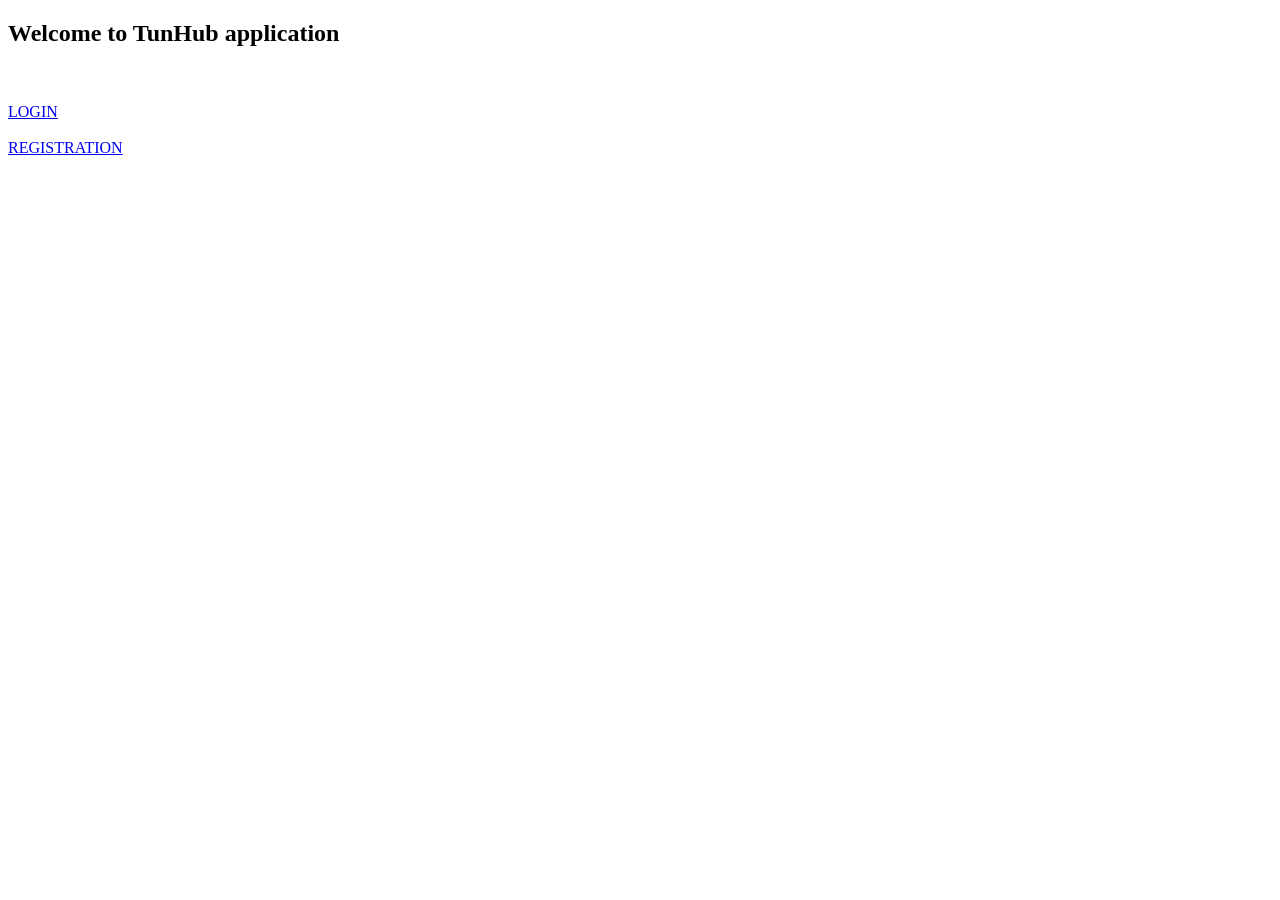
<file: src/main/resources/templates/index.html>
<!DOCTYPE html>
<html>
<head>
<meta charset="ISO-8859-1">
<title>TuneHub Home</title>
<link rel="stylesheet" th:href="@{/style.css}">
</head>
<body>
	
	<div class="login-container">
		<h2> Welcome to TunHub application</h2>
		<br/><br/>
		<a href="login">LOGIN</a>
		<br/><br/>
		<a href="register">REGISTRATION</a>
	</div>
</body>
</html>
</file>
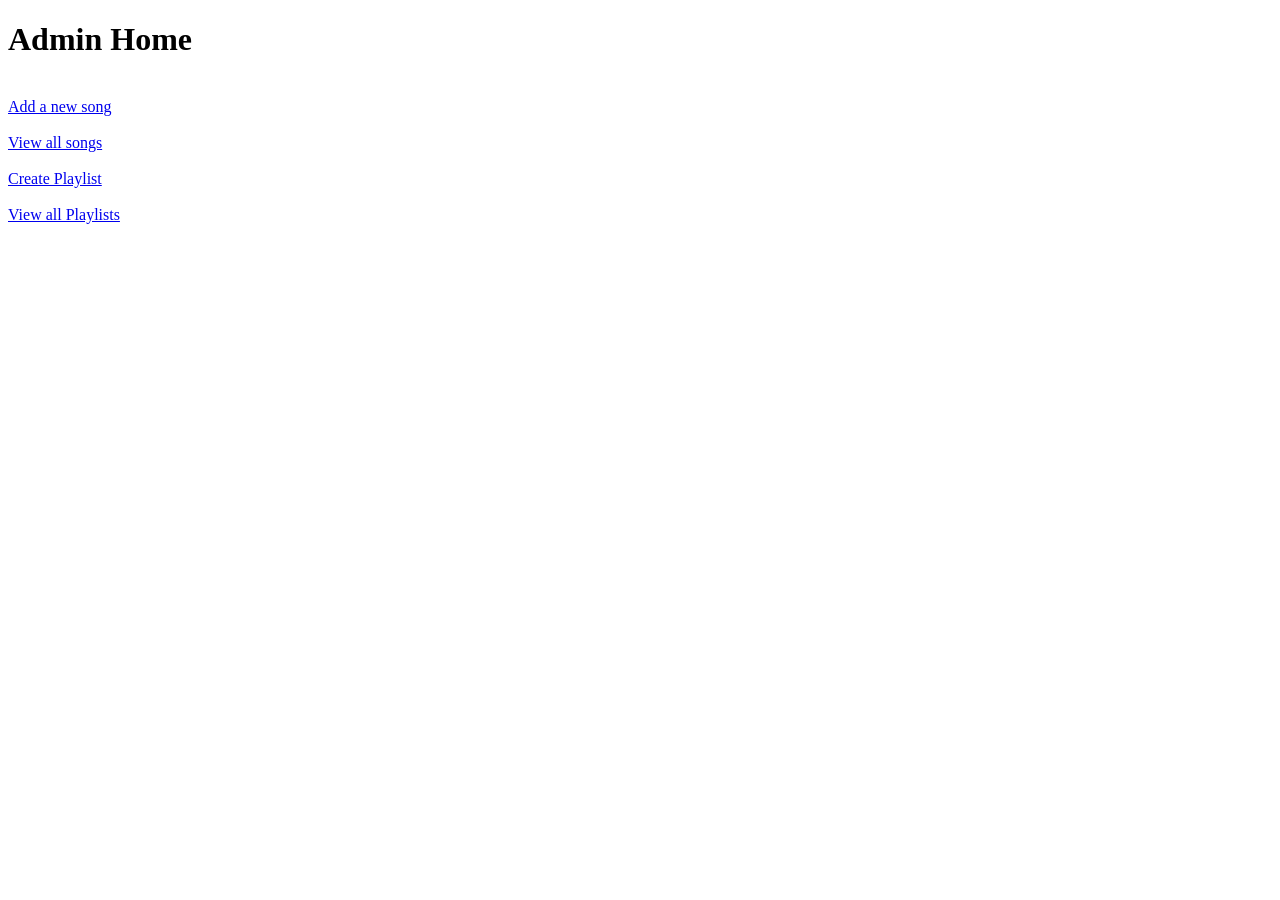
<file: src/main/resources/templates/admin.html>
<!DOCTYPE html>
<html>
<head>
<meta charset="ISO-8859-1">
<title>Admin Home</title>
 <link rel="stylesheet" th:href="@{/admin.css}">
</head>
<body>
	<div class="login-container">
		<h1>Admin Home</h1>
		<br/>
		<a href="newSong">Add a new song</a>
		<br/><br/>
		<a href="viewSongs">View all songs</a>
		<br/><br/>
		<a href="createPlayList">Create Playlist</a>
		<br/><br/>
		<a href="viewPlaylists">View all Playlists</a>
		<br/>
	</div>
</body>
</html>
</file>
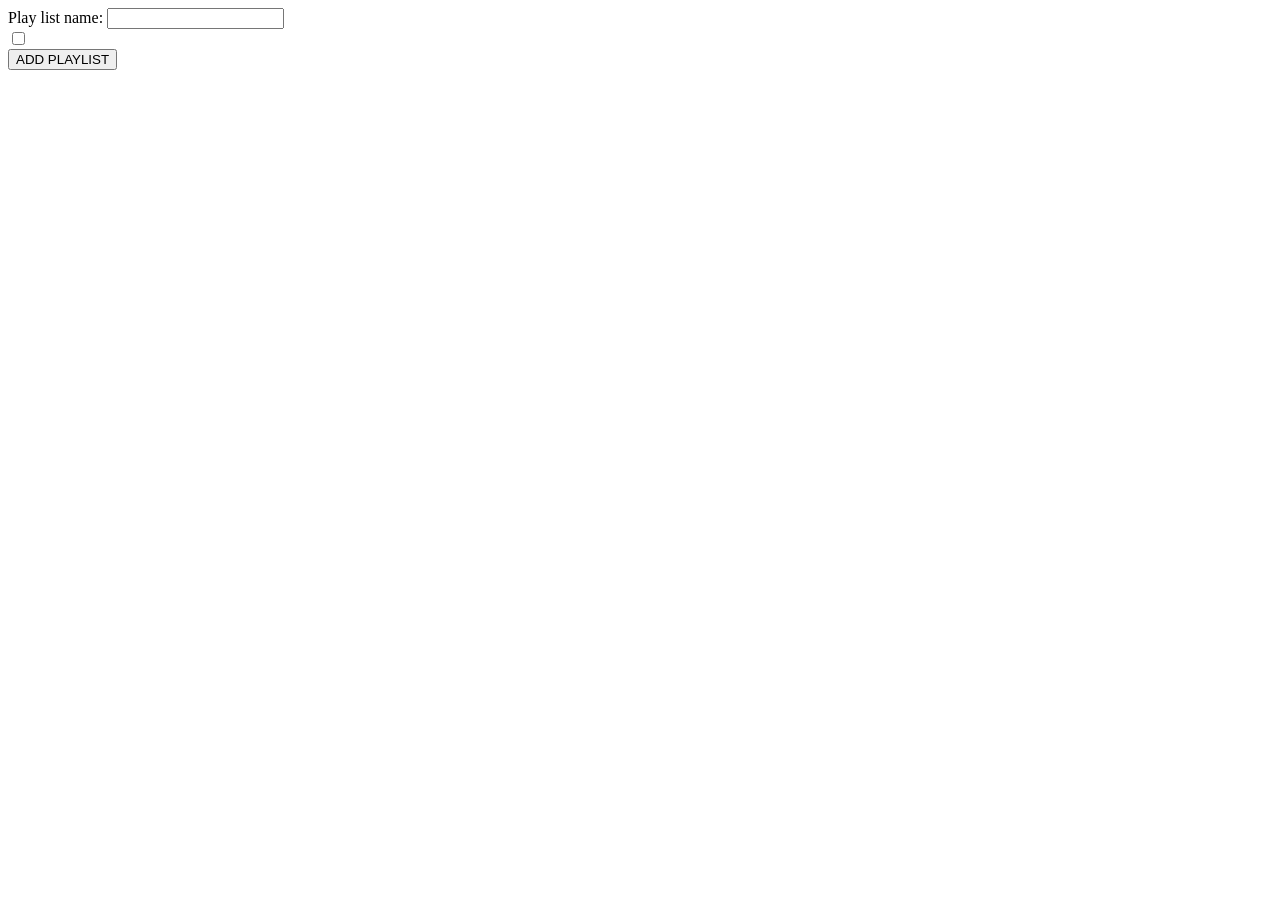
<file: src/main/resources/templates/createPlayList.html>
<!DOCTYPE html>
<html>
<head>
<meta charset="ISO-8859-1">
<title>Insert title here</title>
</head>
<body>
	<form action="addPlaylist" method="post">
		<label>Play list name:</label>
		<input type="text" name="name"/>
		<br/>
		
		<div th:each="song:${songs}">
			<input type="checkbox" th:name="song" th:value="${song.id}" />
			<label th:text="${song.name}"></label>
		</div>
		<input type="submit" value="ADD PLAYLIST"/>
	</form>
</body>
</html>
</file>
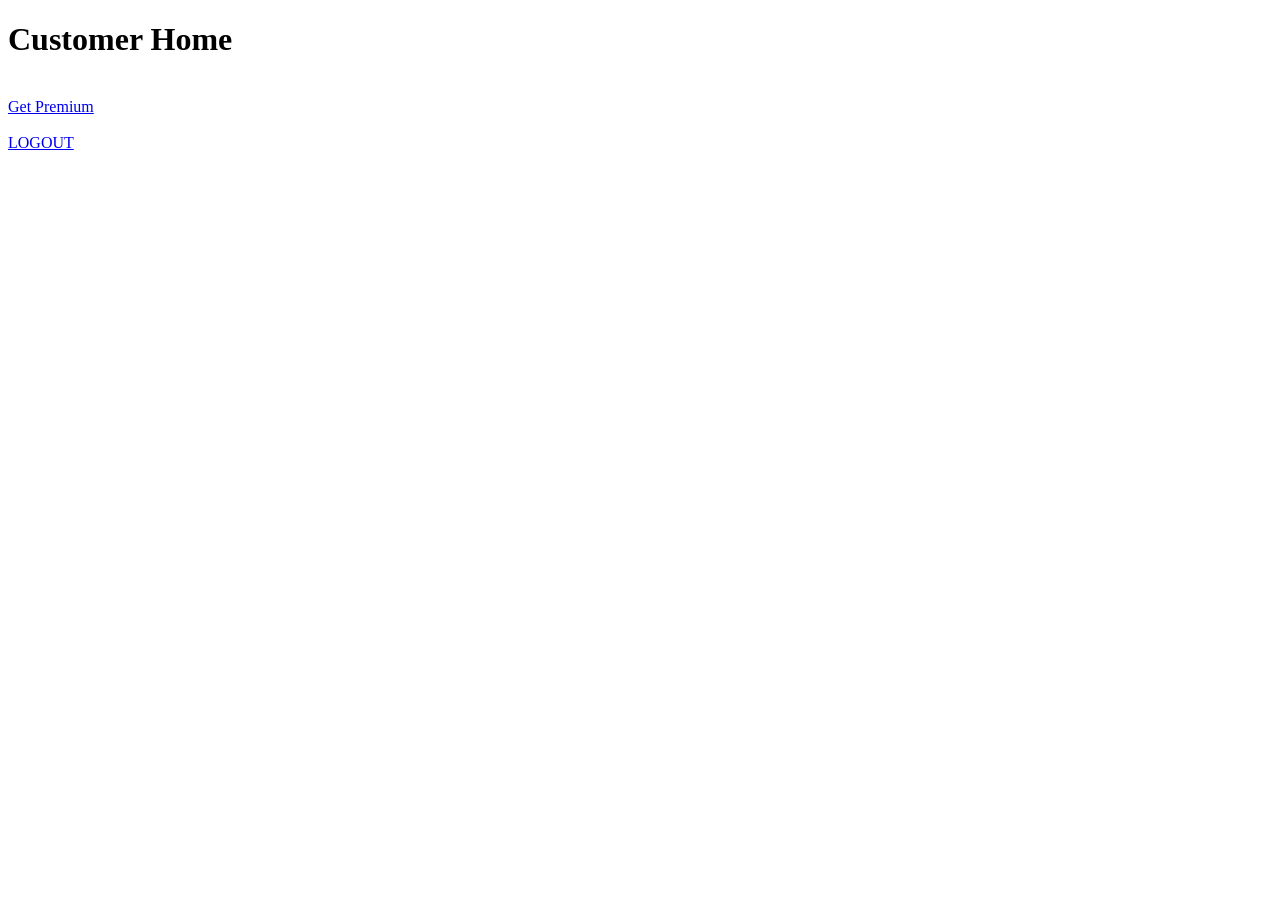
<file: src/main/resources/templates/customer.html>
<!DOCTYPE html>
<html>
<head>
<meta charset="ISO-8859-1">
<title>Customer Home</title>
<link rel="stylesheet" th:href="@{/customer.css}">
</head>
<body>
	<div class="login-container">
		<h1>Customer Home</h1>
		<br/>
		<a href="pay">Get Premium</a>
		<br/><br/>
		<a href="logout">LOGOUT</a>
	</div>
</body>
</html>
</file>
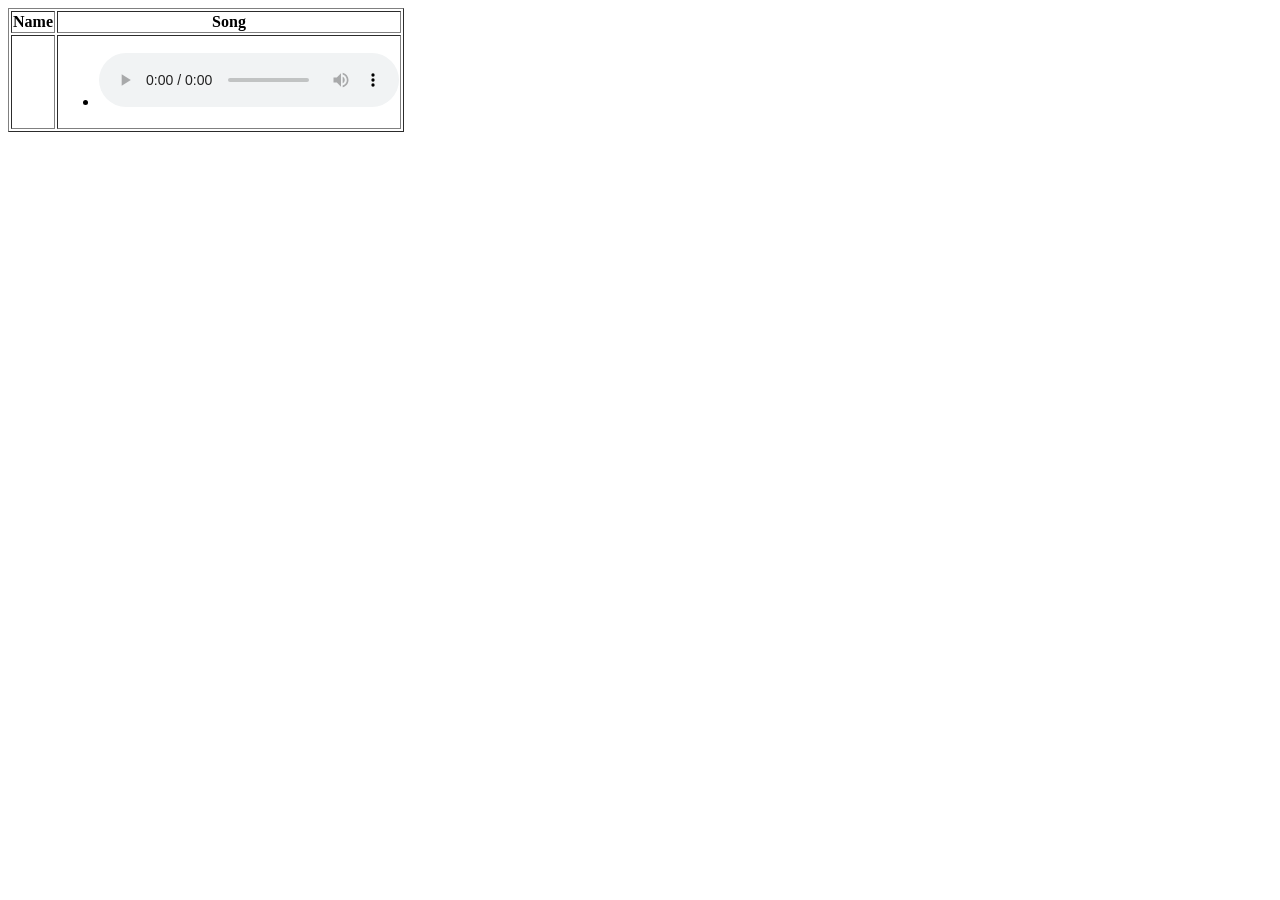
<file: src/main/resources/templates/displayPlaylists.html>
<!DOCTYPE html>
<html>
<head>
<meta charset="ISO-8859-1">
<title>Insert title here</title>
<style type="text/css">
	iframe{
		height:50px;
		width:500px;
	}
</style>
</head>
<body>
	<table border>
		<thead>
			<tr>
				<th>Name</th>
				<th>Song</th>
			</tr>
		</thead>
		<tbody>
			<tr th:each="plist:${allPlaylists}">
				<td th:text="${plist.name}"></td>
				<td >
				<ul>
					<li th:each="song:${plist.song}" >
						<span th:text="${song.name}"></span>
						<audio controls>
  							  <source th:src="${song.link}" type="audio/mpeg">
						</audio>
					</li>
				</ul>
				</td>
			</tr>
		</tbody>
	</table>
</body>
</html>
</file>
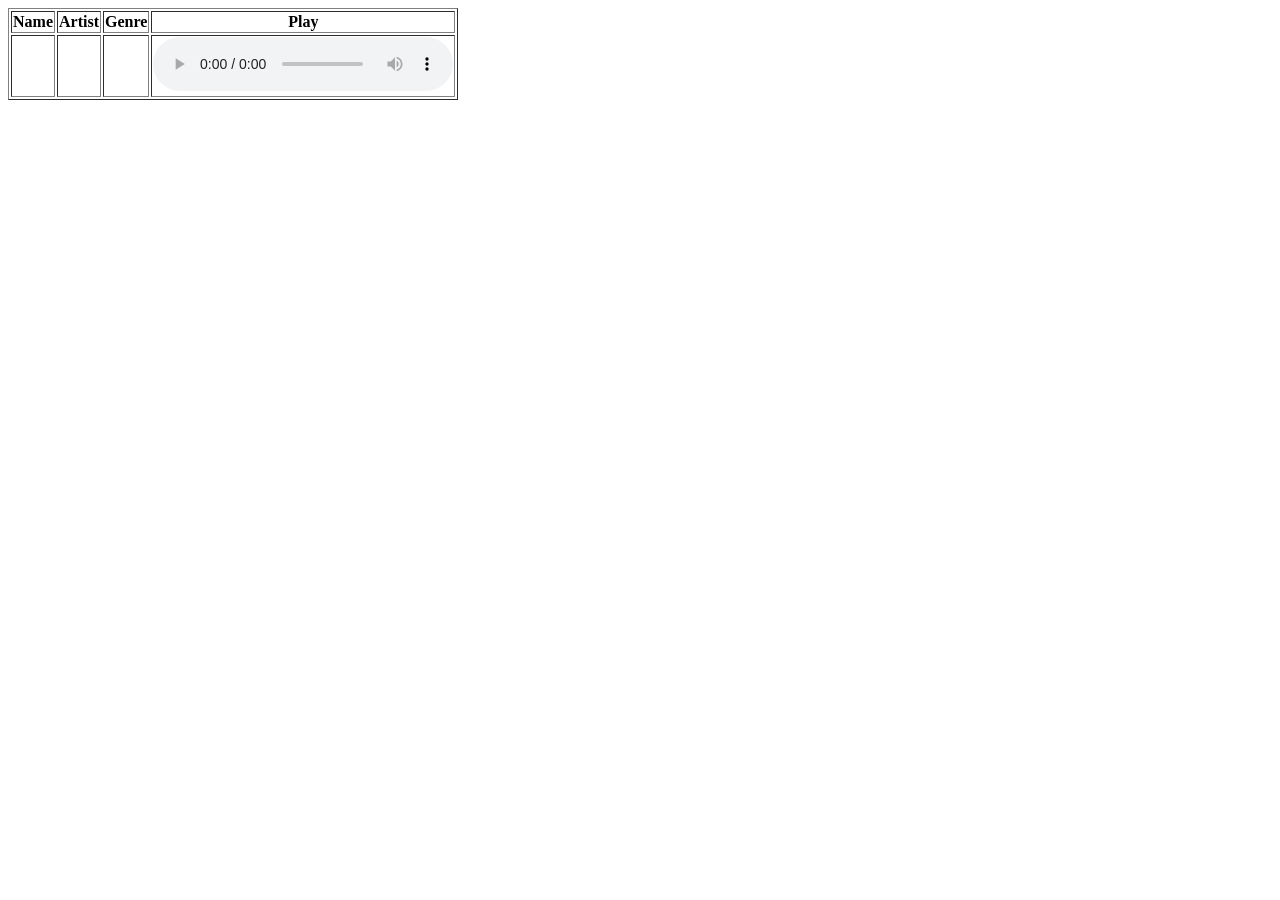
<file: src/main/resources/templates/displaySongs.html>
<!DOCTYPE html>
<html>
<head>
<meta charset="ISO-8859-1">
<title>Insert title here</title>
<style type="text/css">
	iframe{
		height:50px;
		width:500px;
	}
</style>
</head>
<body>
	<table border>
		<thead>
			<tr>
				<th>Name</th>
				<th>Artist</th>
				<th>Genre</th>
				<th>Play</th>
			</tr>
		</thead>
		<tbody>
			<tr th:each="song:${songs}">
				<td th:text="${song.name}"></td>
				<td th:text="${song.artist}"></td>
				<td th:text="${song.genre}"></td>
				<td >
					<audio controls>
  						  <source th:src="${song.link}" type="audio/mpeg">
					</audio>
				</td>
			</tr>
		</tbody>
	</table>
</body>
</html>
</file>
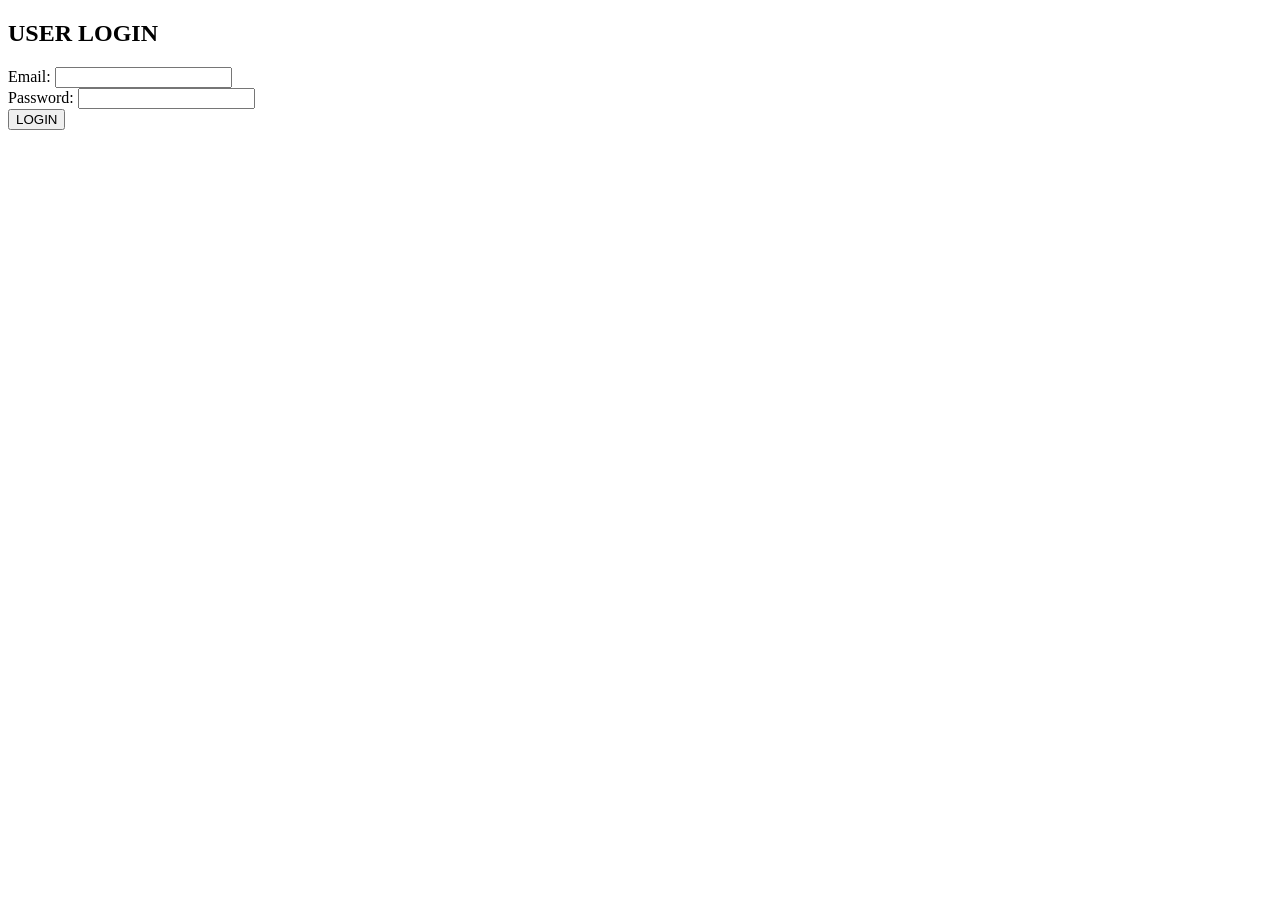
<file: src/main/resources/templates/login.html>
<!DOCTYPE html>
<html>
<head>
<meta charset="ISO-8859-1">
<title>Login page</title>

 <link rel="stylesheet" th:href="@{/login.css}">
</head>
<body>
	<div class="login-container">
		<h2>USER LOGIN</h2>
		<form action="validate" method="post">
			<label>Email:</label>
			<input type="email" name="email"/>
			<br/>
			<label>Password:</label>
			<input type="password" name="password"/>
			<br/>
		
			<input type="submit" value="LOGIN"/>
		</form>
	</div>
</body>
</html>
</file>
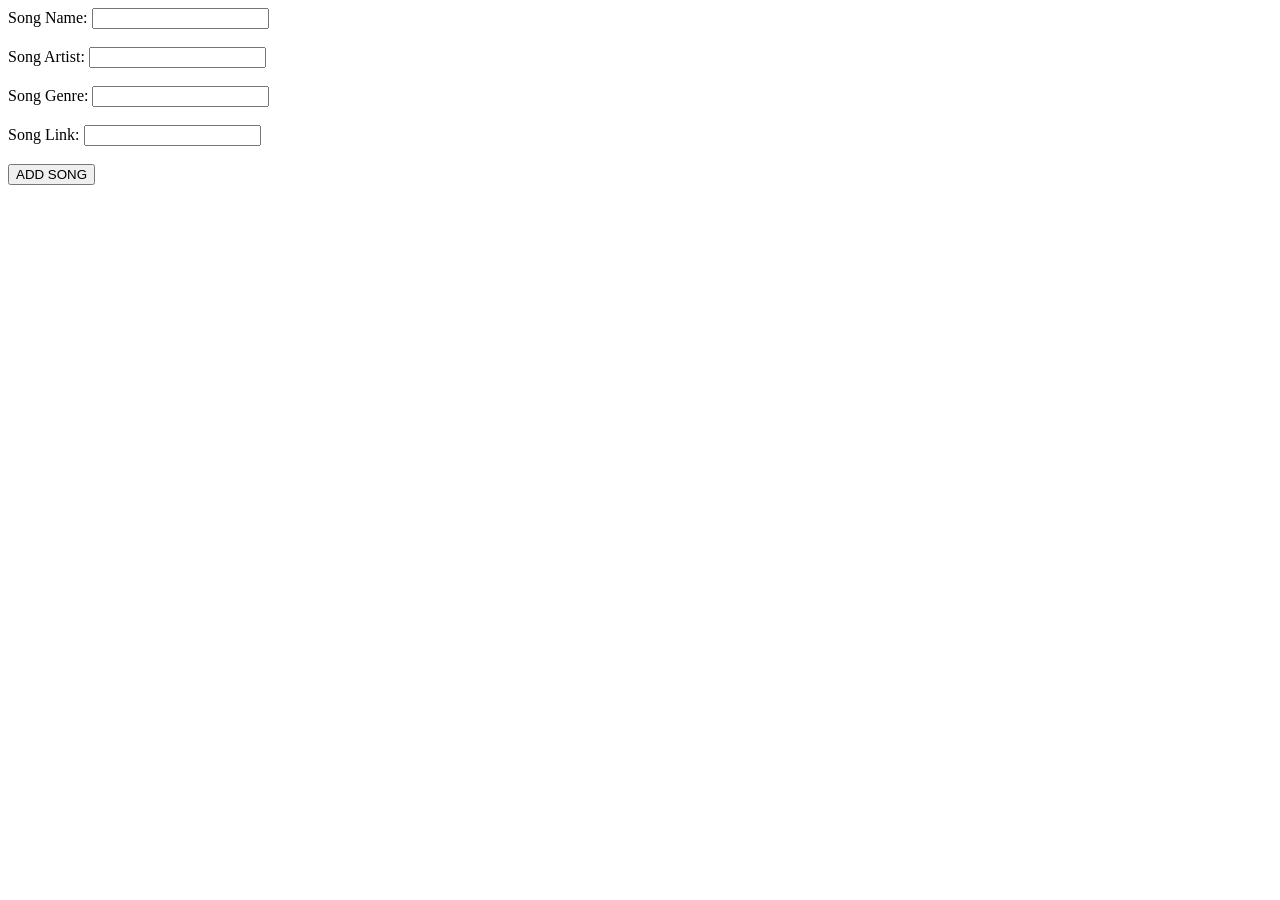
<file: src/main/resources/templates/newSong.html>
<!DOCTYPE html>
<html>
<head>
<meta charset="ISO-8859-1">
<title>Insert title here</title>
</head>
<body>
	<form action="addSong" method="post">
		<label>Song Name: </label>
		<input type="text" name="name"/>
		<br/><br/>
		
		<label>Song Artist: </label>
		<input type="text" name="artist"/>
		<br/><br/>
		
		<label>Song Genre: </label>
		<input type="text" name="genre"/>
		<br/><br/>
		
		<label>Song Link: </label>
		<input type="text" name="link"/>
		<br/><br/>
		
		<input type="submit" value="ADD SONG"/>		
		
	</form>
</body>
</html>
</file>
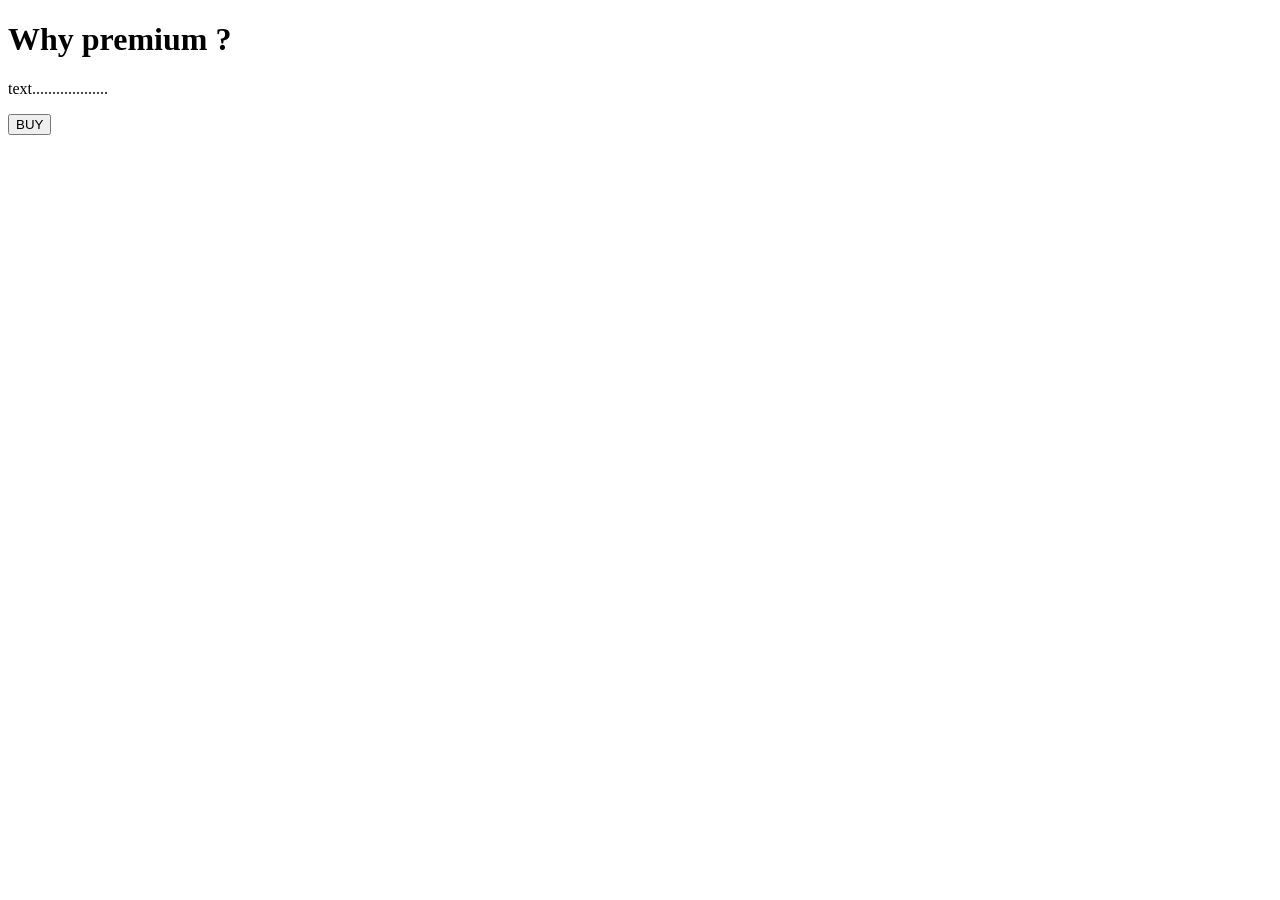
<file: src/main/resources/templates/pay.html>
<!DOCTYPE html>
<html xmlns:th="https://www.thymeleaf.org">
<head>
<meta charset="ISO-8859-1">
	
	<title>View Course</title>
	<script src="https://checkout.razorpay.com/v1/checkout.js"></script>
	<script src="https://code.jquery.com/jquery-3.5.1.min.js"></script>

</head>
<body>
<div>

		<h1>Why premium ? </h1>
		<p>text...................</p>
		
    	<form id="payment-form">
	        <button type="submit" class="buy-button" >BUY</button>
	    </form>
   
</div>

<script>
$(document).ready(function() {
    $(".buy-button").click(function(e) {
        e.preventDefault();
        var form = $(this).closest('form');
        
        
        createOrder();
    });
});

function createOrder() {
	
    $.post("/createOrder")
        .done(function(order) {
            order = JSON.parse(order);
            var options = {
                "key": "rzp_test_xc1evbgKwBpY61",
                "amount": order.amount_due.toString(),
                "currency": "INR",
                "name": "Tune Hub",
                "description": "Test Transaction",
                "order_id": order.id,
                "handler": function (response) {
                    verifyPayment(response.razorpay_order_id, response.razorpay_payment_id, response.razorpay_signature);
                },
                "prefill": {
                    "name": "Your Name",
                    "email": "test@example.com",
                    "contact": "9999999999"
                },
                "notes": {
                    "address": "Your Address"
                },
                "theme": {
                    "color": "#F37254"
                }
            };
            var rzp1 = new Razorpay(options);
            rzp1.open();
        })
        .fail(function(error) {
            console.error("Error:", error);
        });
}

function verifyPayment(orderId, paymentId, signature) {
     $.post("/verify", { orderId: orderId, paymentId: paymentId, signature: signature })
         .done(function(isValid) {
             if (isValid) {
             	 alert("Payment successful");
				window.location.href = 'payment-success';                
             } else {
                 alert("Payment failed");
				window.location.href = 'payment-failed';
             }
         })
         .fail(function(error) {
             console.error("Error:", error);
         });
}
</script>
</body>
</html>
</file>
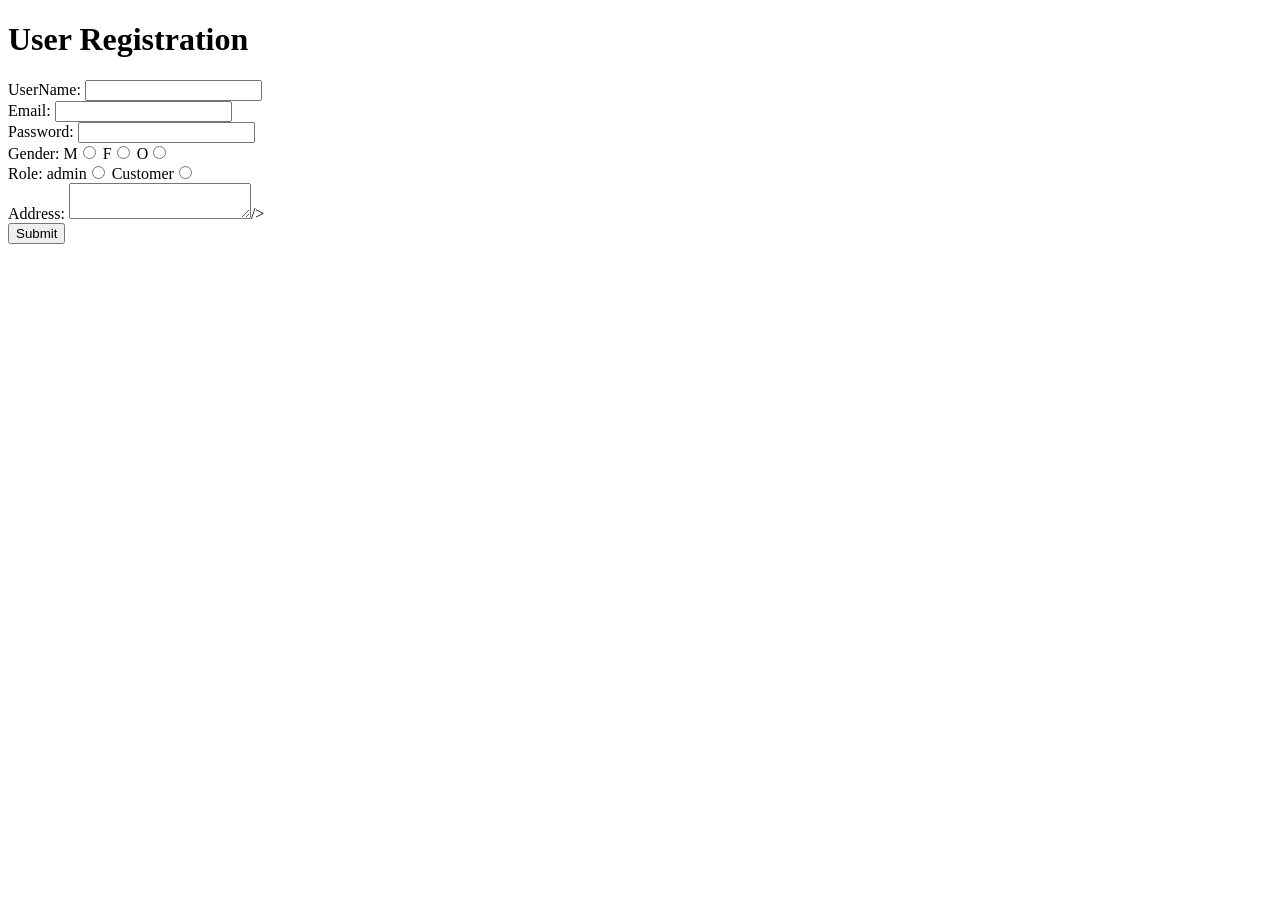
<file: src/main/resources/templates/register.html>
<!DOCTYPE html>
<html>
<head>
<meta charset="ISO-8859-1">
<title>User Register</title>
</head>
<body>

	<h1>User Registration</h1>
	
	<form action="register" method="post">
		<label>UserName:</label>
		<input type="text" name="username"/>
		<br/>
		<label>Email:</label>
		<input type="email" name="email"/>
		<br/>
		<label>Password:</label>
		<input type="password" name="password"/>
		<br/>
		<label>Gender:</label>
		M<input type="radio" name="gender" value="male"/>
		F<input type="radio" name="gender" value="female"/>
		O<input type="radio" name="gender" value="other"/>
		<br/>
		<label>Role:</label>
		admin<input type="radio" name="role" value="admin"/>
		Customer<input type="radio" name="role" value="customer"/>
		<br/>
		<label>Address:</label>
		<textarea name="address"></textarea>/>
		<br/>
		
		<input type="submit" />
		</form>
</body>
</html>
</file>
